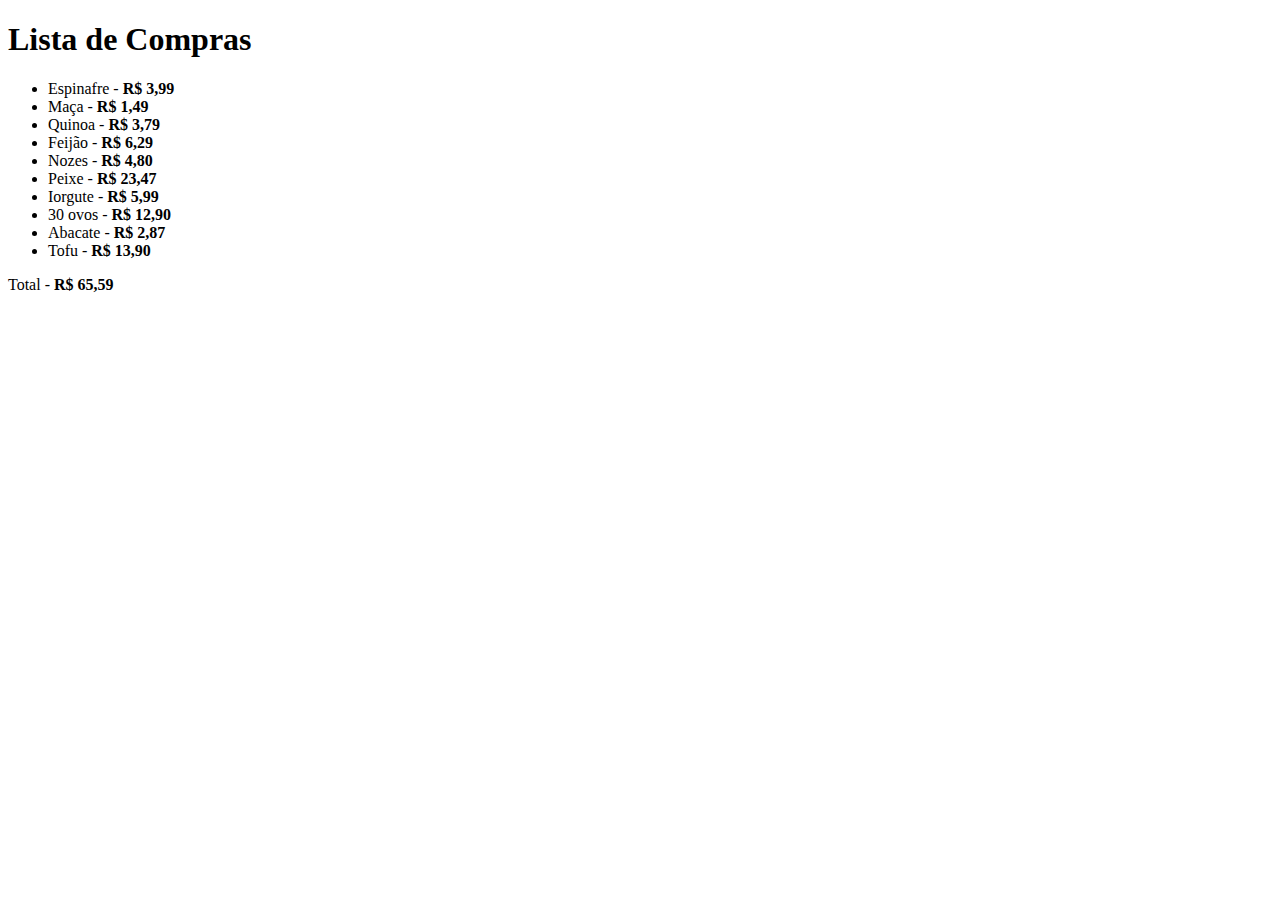
<file: index.html>
<!DOCTYPE html>
<html lang="en">

<head>
    <meta charset="UTF-8">
    <meta name="viewport" content="width=device-width, initial-scale=1.0">
    <title>Lista de Compras</title>
</head>

<body>
    <h1>Lista de Compras</h1>

        <ul>
            <li>Espinafre - <strong>R$ 3,99</strong></li>
            <li>Maça - <strong>R$ 1,49</strong></li>
            <li>Quinoa - <strong>R$ 3,79</strong></li>
            <li>Feijão - <strong>R$ 6,29</strong></li>
            <li>Nozes - <strong>R$ 4,80</strong></li>
            <li>Peixe - <strong>R$ 23,47</strong></li>
            <li>Iorgute - <strong>R$ 5,99</strong></li>
            <li>30 ovos - <strong>R$ 12,90</strong></li>
            <li>Abacate - <strong>R$ 2,87</strong></li>
            <li>Tofu - <strong>R$ 13,90</strong></li>
        </ul>

        <p>Total - <strong>R$ 65,59</strong></p>
</body>

</html>
</file>
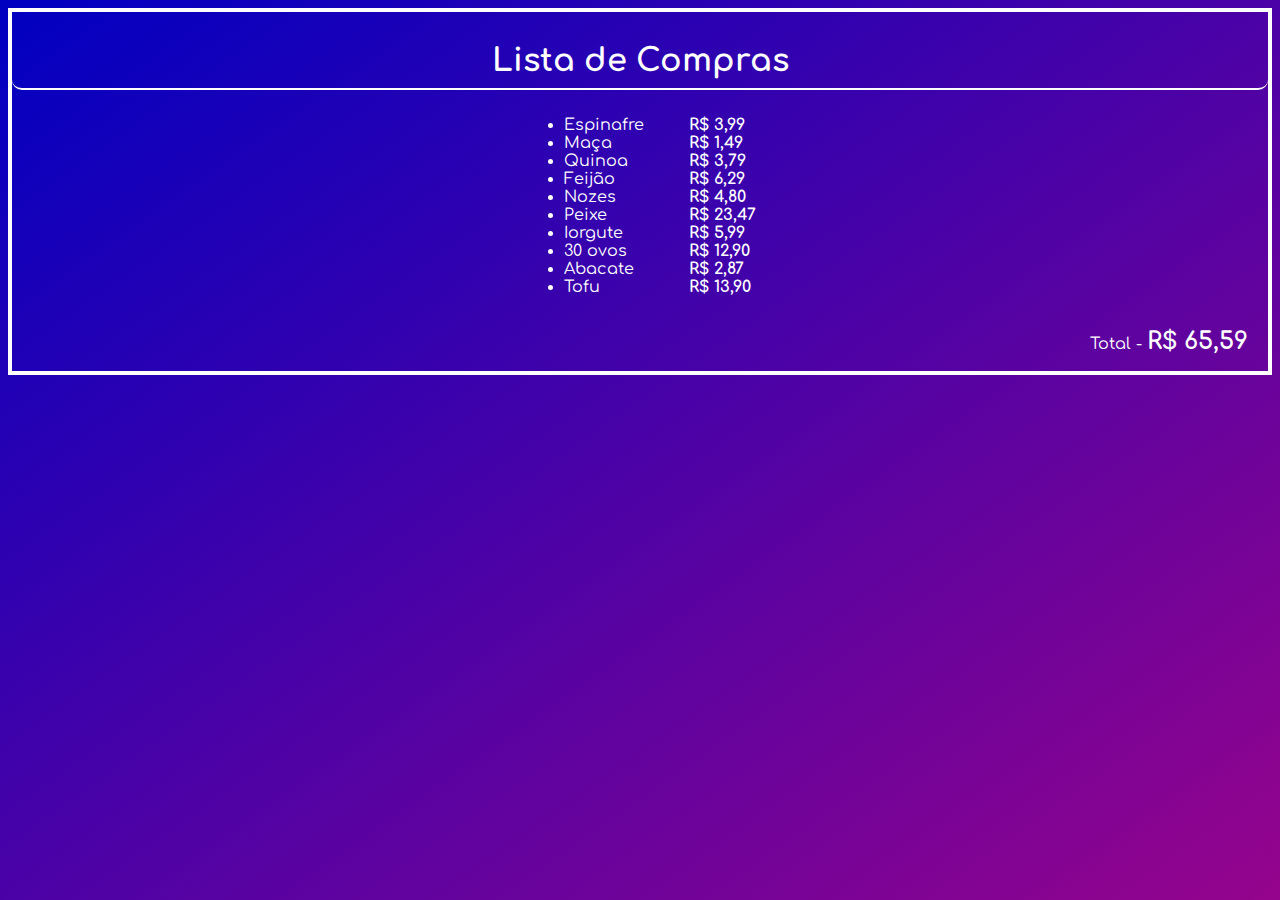
<file: index2.html>
<!DOCTYPE html>
<html lang="en">

<head>
    <meta charset="UTF-8">
    <meta name="viewport" content="width=device-width, initial-scale=1.0">
    <title>Lista de Compras</title>
    <link rel="stylesheet" href="style.css">
    <link rel="preconnect" href="https://fonts.googleapis.com">
    <link rel="preconnect" href="https://fonts.gstatic.com" crossorigin>
    <link href="https://fonts.googleapis.com/css2?family=Comfortaa:wght@300..700&display=swap" rel="stylesheet">
</head>

<body>

    <h1>Lista de Compras</h1>

    <div class="container">
        <ul class="lista">
            <li>Espinafre</li>
            <li>Maça</li>
            <li>Quinoa</li>
            <li>Feijão</li>
            <li>Nozes</li>
            <li>Peixe</li>
            <li>Iorgute</li>
            <li>30 ovos</li>
            <li>Abacate</li>
            <li>Tofu</li>
        </ul>

        <ul class="preco">
            <li><strong>R$ 3,99</strong></li>
            <li><strong>R$ 1,49</strong></li>
            <li><strong>R$ 3,79</strong></li>
            <li><strong>R$ 6,29</strong></li>
            <li><strong>R$ 4,80</strong></li>
            <li><strong>R$ 23,47</strong></li>
            <li><strong>R$ 5,99</strong></li>
            <li><strong>R$ 12,90</strong></li>
            <li><strong>R$ 2,87</strong></li>
            <li><strong>R$ 13,90</strong></li>
        </ul>
    </div>

    <ol class="total">
        Total - <strong>R$ 65,59</strong>
    </ol>

</body>

</html>
</file>
<file: style.css>
html {
    background: linear-gradient(to bottom right, rgb(0, 0, 193), rgb(149, 4, 140));
    height: 100%;
    font-family: 'Comfortaa', Sans-serif;
    overflow-x: hidden;

}
    
body {
    /* margin: 0; */
    font-family: 'Comfortaa', Sans-serif;
    border: 4px solid white;
} 

h1 {
    text-align: center;
    border-bottom: 2px solid white;
    border-radius: 10px;
    padding: 10px;
    margin-bottom: 10px;
    color: white;
}

.container {
    text-align: center;
    color: white;
}

ul {
    display: inline-block;
}

.lista {
    text-align: left;
}

.preco {
    list-style-type: none;
    text-align: left;
   
}

ol {
    text-align: end;
    margin-right: 20px;
    color: white;
}

ol strong {
    font-size: 1.5em;
}
</file>
